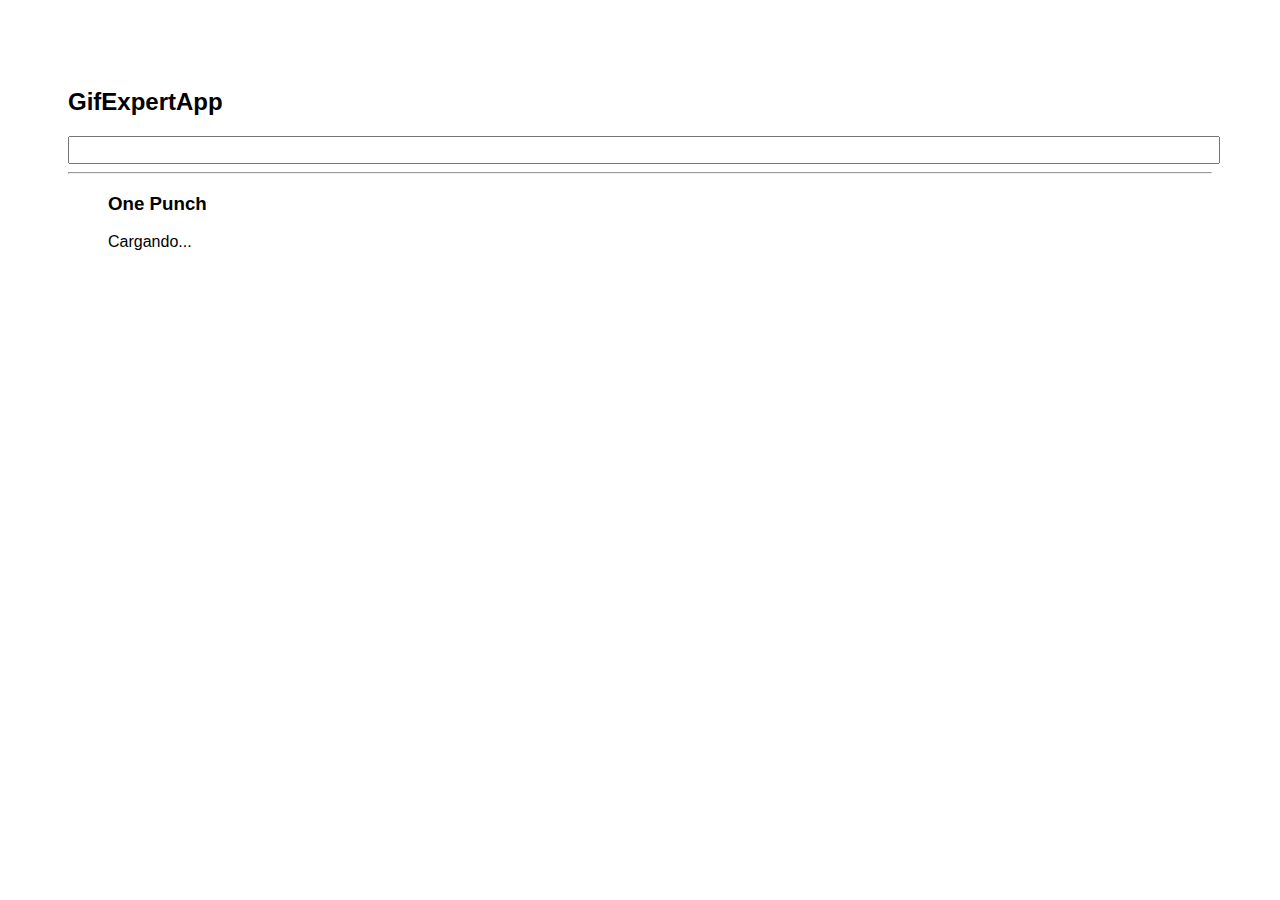
<file: docs/index.html>
<!doctype html>
<html lang="en">

<head>
    <meta charset="utf-8" />
    <link rel="icon" href="./favicon.ico" />
    <meta name="viewport" content="width=device-width,initial-scale=1" />
    <meta name="theme-color" content="#000000" />
    <meta name="description" content="Web site created using create-react-app" />
    <link rel="apple-touch-icon" href="./logo192.png" />
    <link rel="manifest" href="./manifest.json" />
    <link rel="stylesheet" href="https://cdnjs.cloudflare.com/ajax/libs/animate.css/4.1.1/animate.min.css" />
    <title>GifsExpet</title>
    <script defer="defer" src="./static/js/main.1883d70d.js"></script>
    <link href="./static/css/main.90225699.css" rel="stylesheet">
</head>

<body><noscript>You need to enable JavaScript to run this app.</noscript>
    <div id="root"></div>
</body>

</html>
</file>
<file: docs/static/css/main.90225699.css>
*{font-family:Helvetica,Arial,sans-serif}body{padding:60px}input{color:grey;font-size:1.2rem;width:100%}.card-grid{display:flex;flex-direction:row;flex-wrap:wrap}.card{align-content:center;border:1px solid grey;border-radius:5px;margin-bottom:10px;margin-right:10px;overflow:hidden}.card p{padding:5px;text-align:center}.card img{max-height:170px}
/*# sourceMappingURL=main.90225699.css.map*/
</file>
